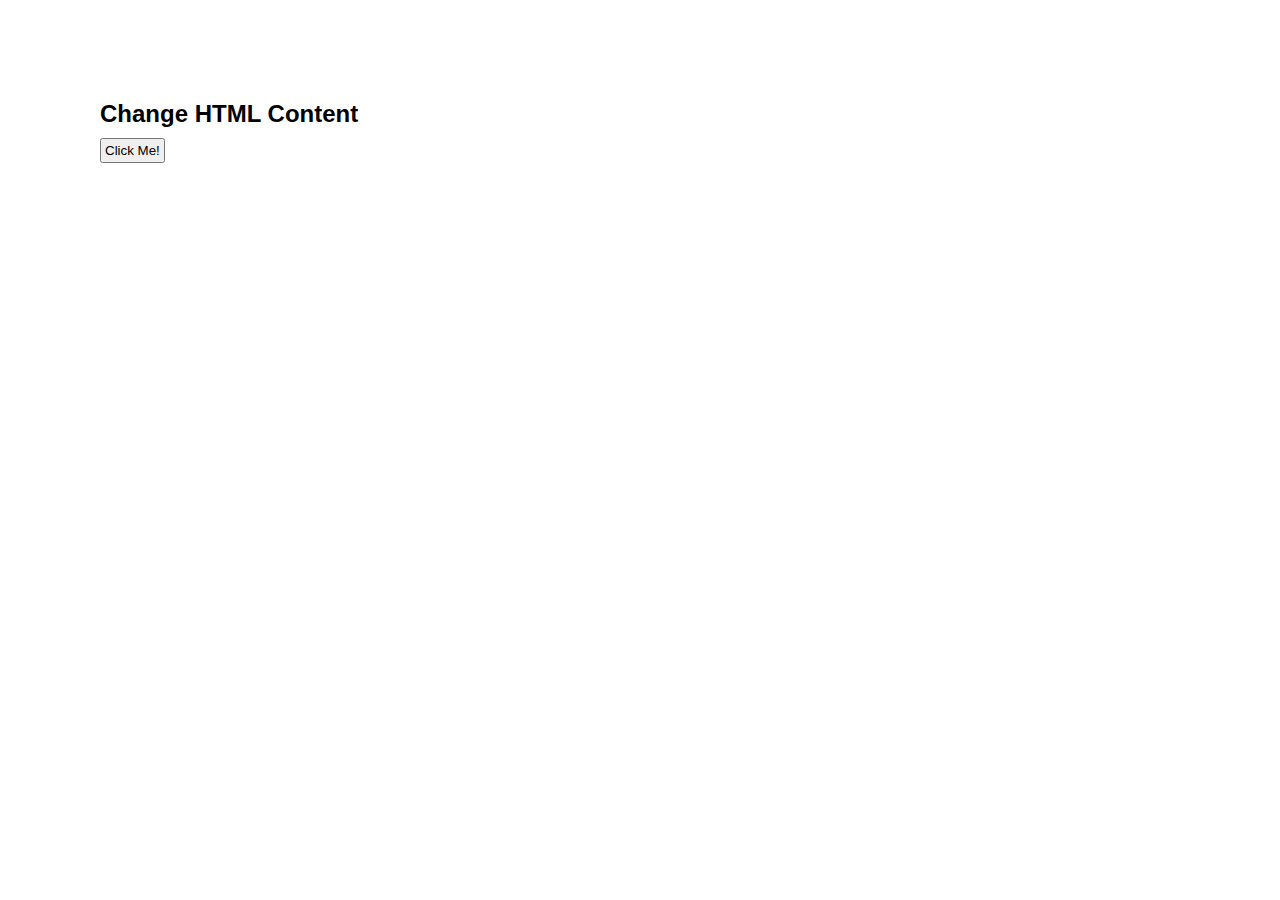
<file: change-content/index.html>
<!DOCTYPE html>
<html lang="en">

<head>
	<meta charset="UTF-8">
	<meta http-equiv="X-UA-Compatible" content="IE=edge">
	<meta name="viewport" content="width=device-width, initial-scale=1.0">
	<title>Change content</title>
	<link rel="stylesheet" href="style.css">
</head>

<body>

	<script src="script.js"></script>

</body>

</html>
</file>
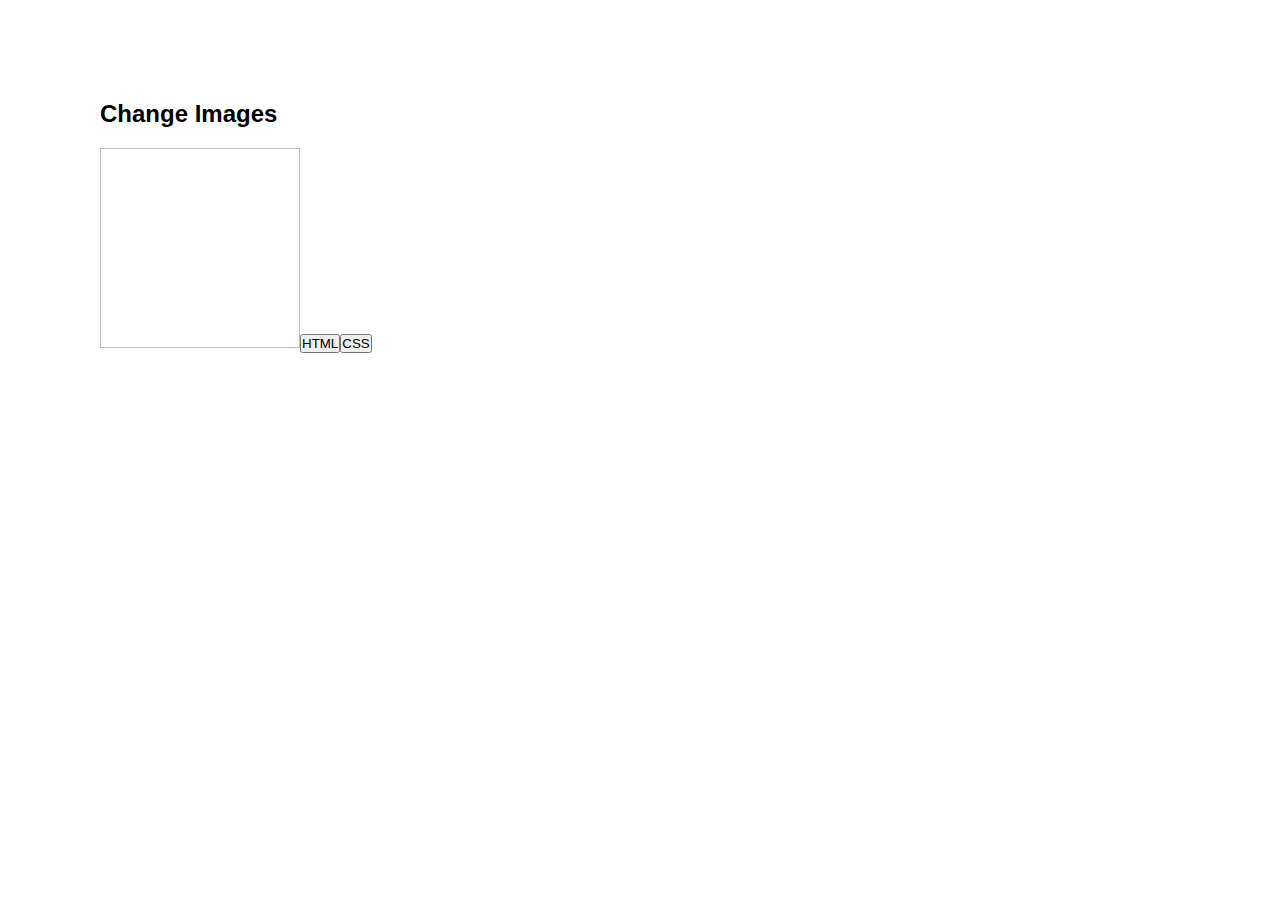
<file: change-image/index.html>
<!DOCTYPE html>
<html lang="en">

<head>
	<meta charset="UTF-8">
	<meta http-equiv="X-UA-Compatible" content="IE=edge">
	<meta name="viewport" content="width=device-width, initial-scale=1.0">
	<title>Change image</title>
	<link rel="stylesheet" href="style.css">
</head>

<body>

	<script src="script.js"></script>

</body>

</html>
</file>
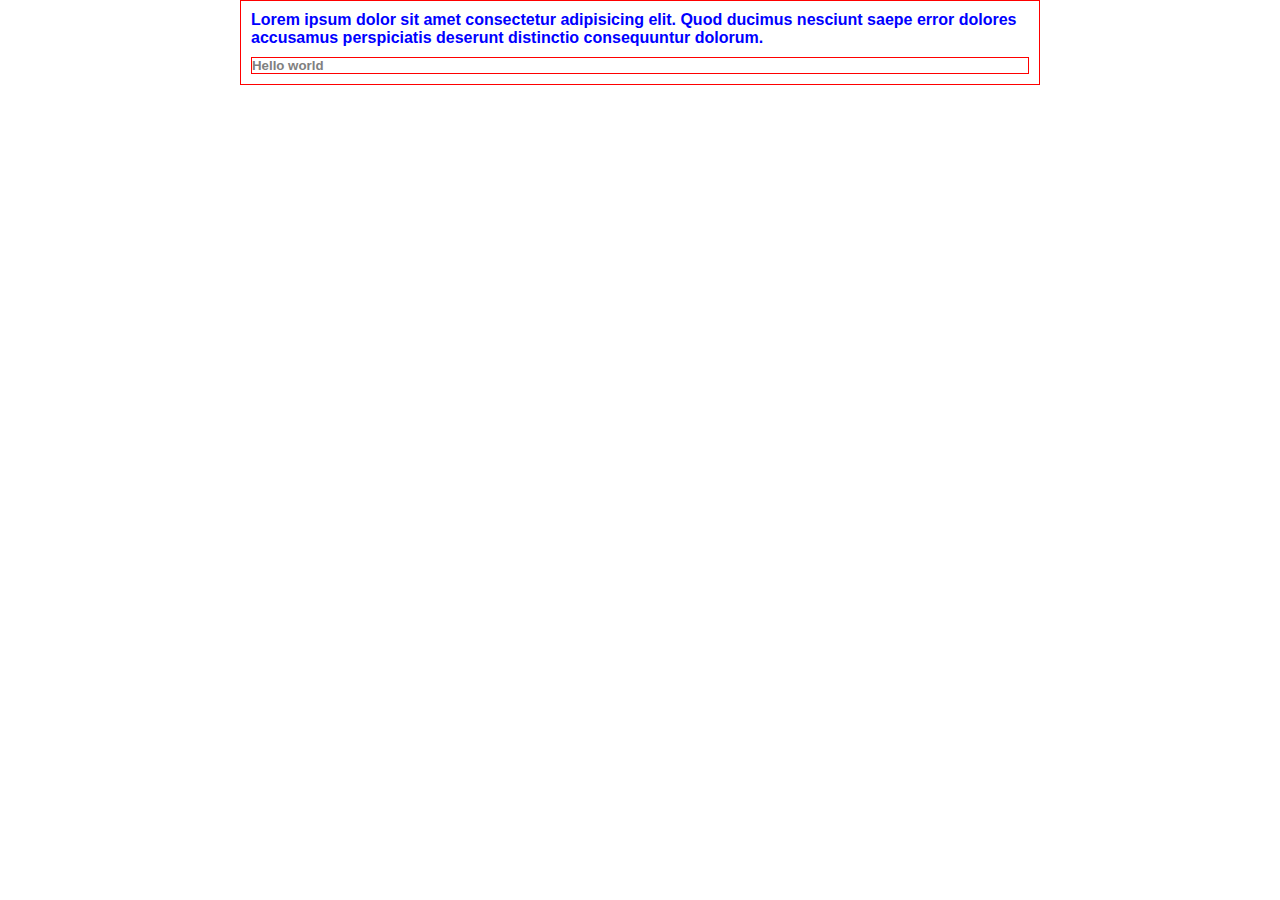
<file: change-text/index.html>
<!DOCTYPE html>
<html lang="en">

<head>
	<meta charset="UTF-8">
	<meta http-equiv="X-UA-Compatible" content="IE=edge">
	<meta name="viewport" content="width=device-width, initial-scale=1.0">
	<title>Text change</title>
	<link rel="stylesheet" href="style.css">
</head>

<body>

	<script src="script.js"></script>

</body>

</html>
</file>
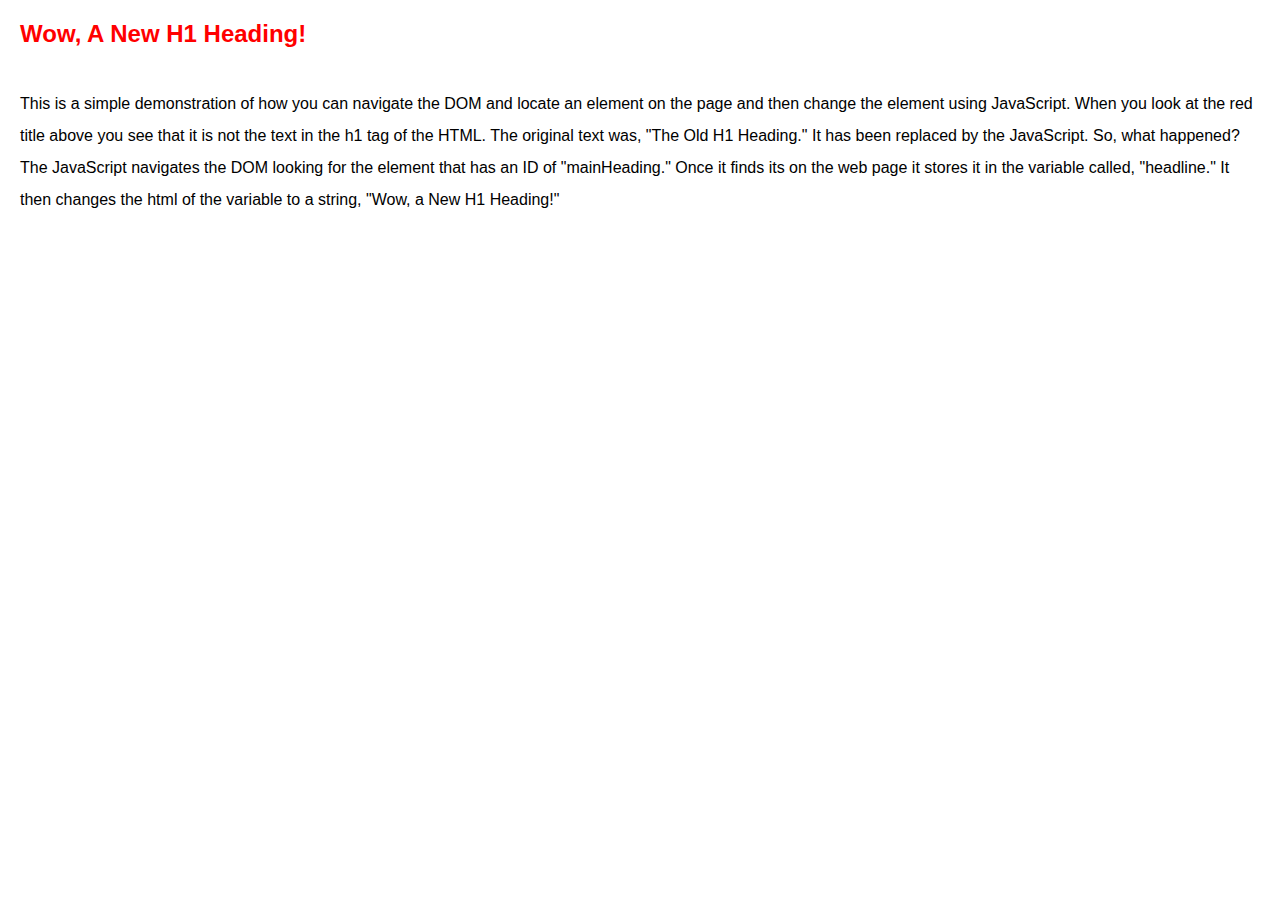
<file: heading-dom/index.html>
<!DOCTYPE html>
<html lang="en">

<head>
	<meta charset="UTF-8">
	<meta http-equiv="X-UA-Compatible" content="IE=edge">
	<meta name="viewport" content="width=device-width, initial-scale=1.0">
	<title>Heading change</title>
	<link rel="stylesheet" href="style.css">
</head>

<body>

	<script src="script.js"></script>

</body>

</html>
</file>
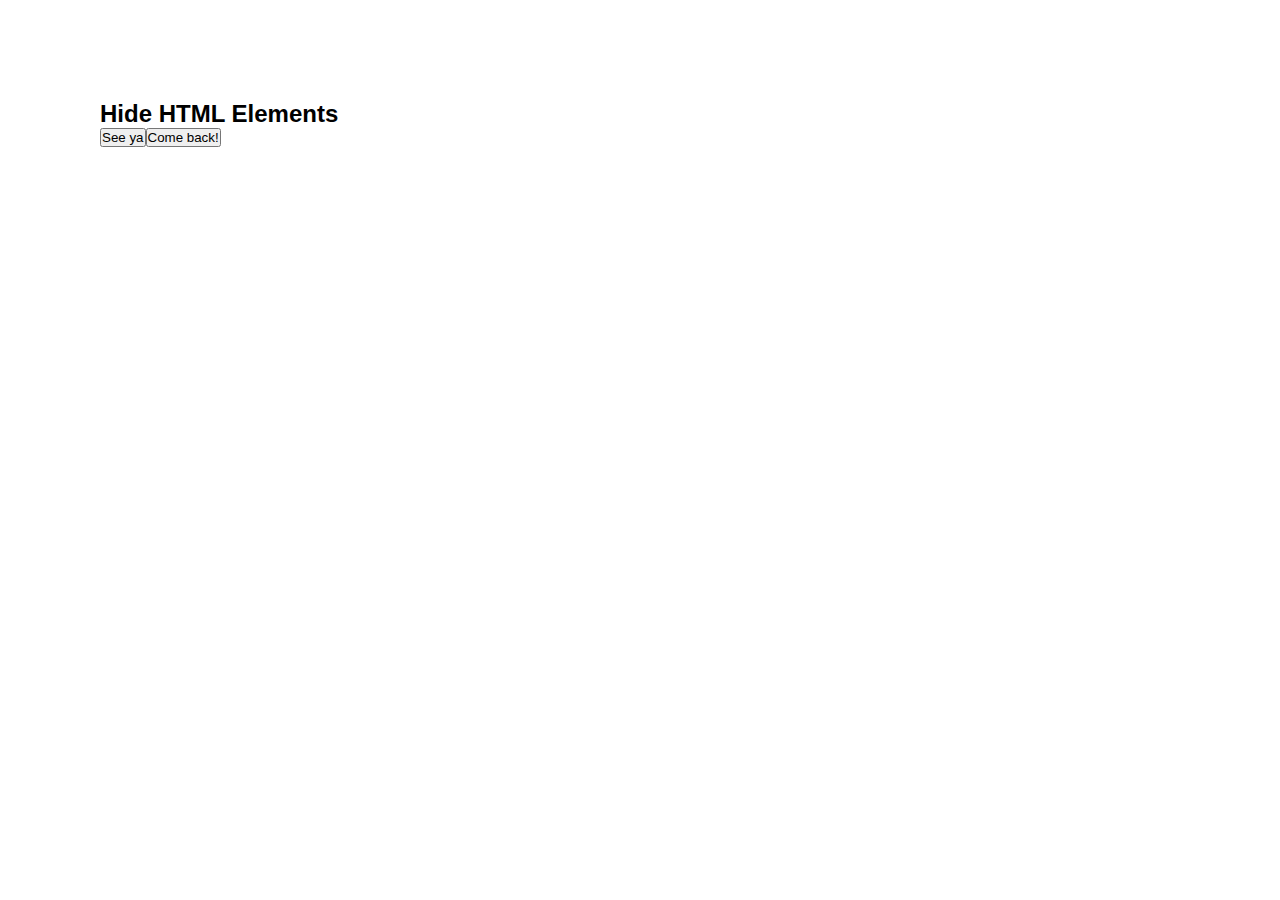
<file: hide-elements/index.html>
<!DOCTYPE html>
<html lang="en">

<head>
	<meta charset="UTF-8">
	<meta http-equiv="X-UA-Compatible" content="IE=edge">
	<meta name="viewport" content="width=device-width, initial-scale=1.0">
	<title>Hide elements</title>
	<link rel="stylesheet" href="style.css">
</head>

<body>

	<script src="script.js"></script>

</body>

</html>
</file>
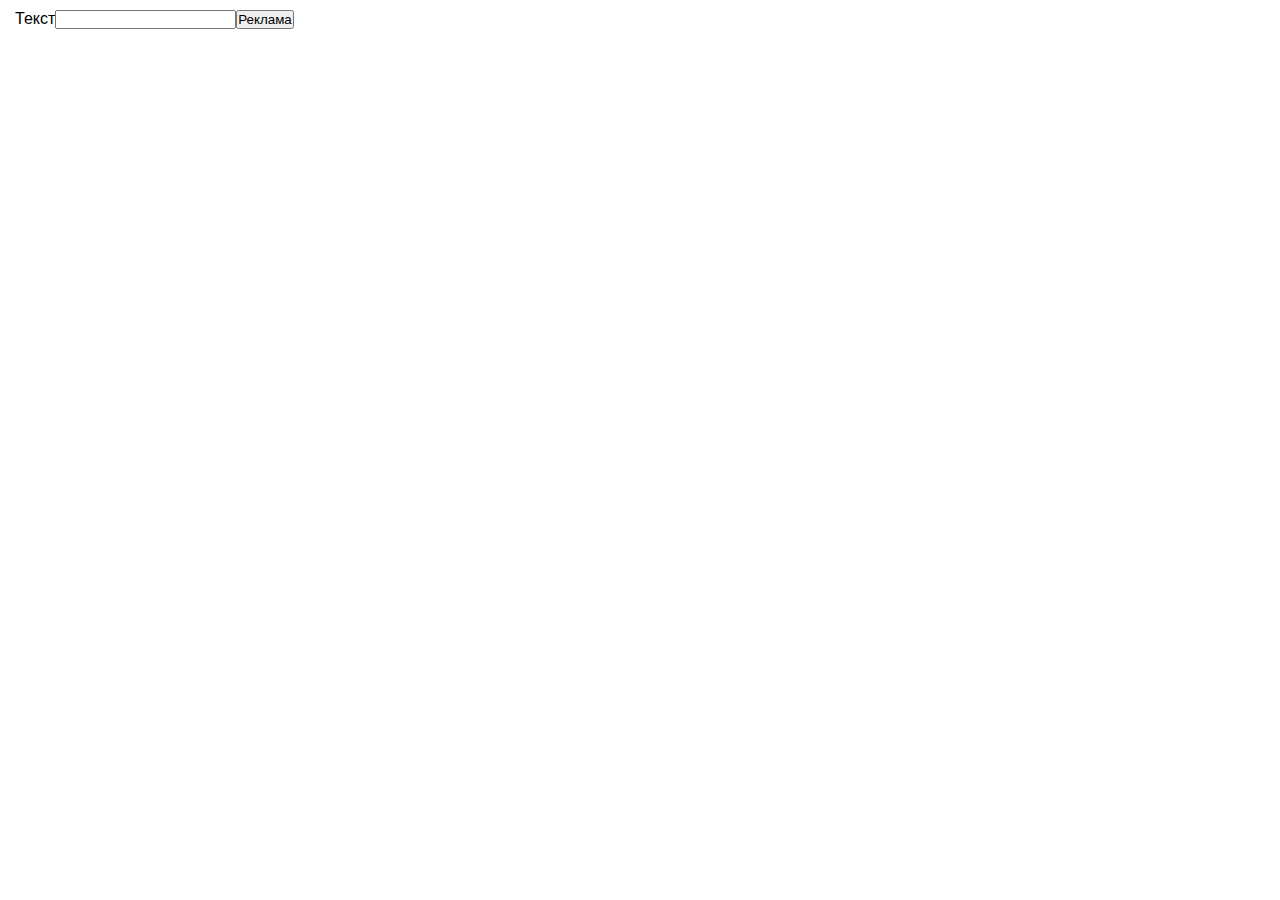
<file: marquee/index.html>
<!DOCTYPE html>
<html lang="en">

<head>
	<meta charset="UTF-8">
	<meta http-equiv="X-UA-Compatible" content="IE=edge">
	<meta name="viewport" content="width=device-width, initial-scale=1.0">
	<title>Marquee</title>
	<link rel="stylesheet" href="style.css">
</head>

<body>

	<script src="script.js"></script>

</body>

</html>
</file>
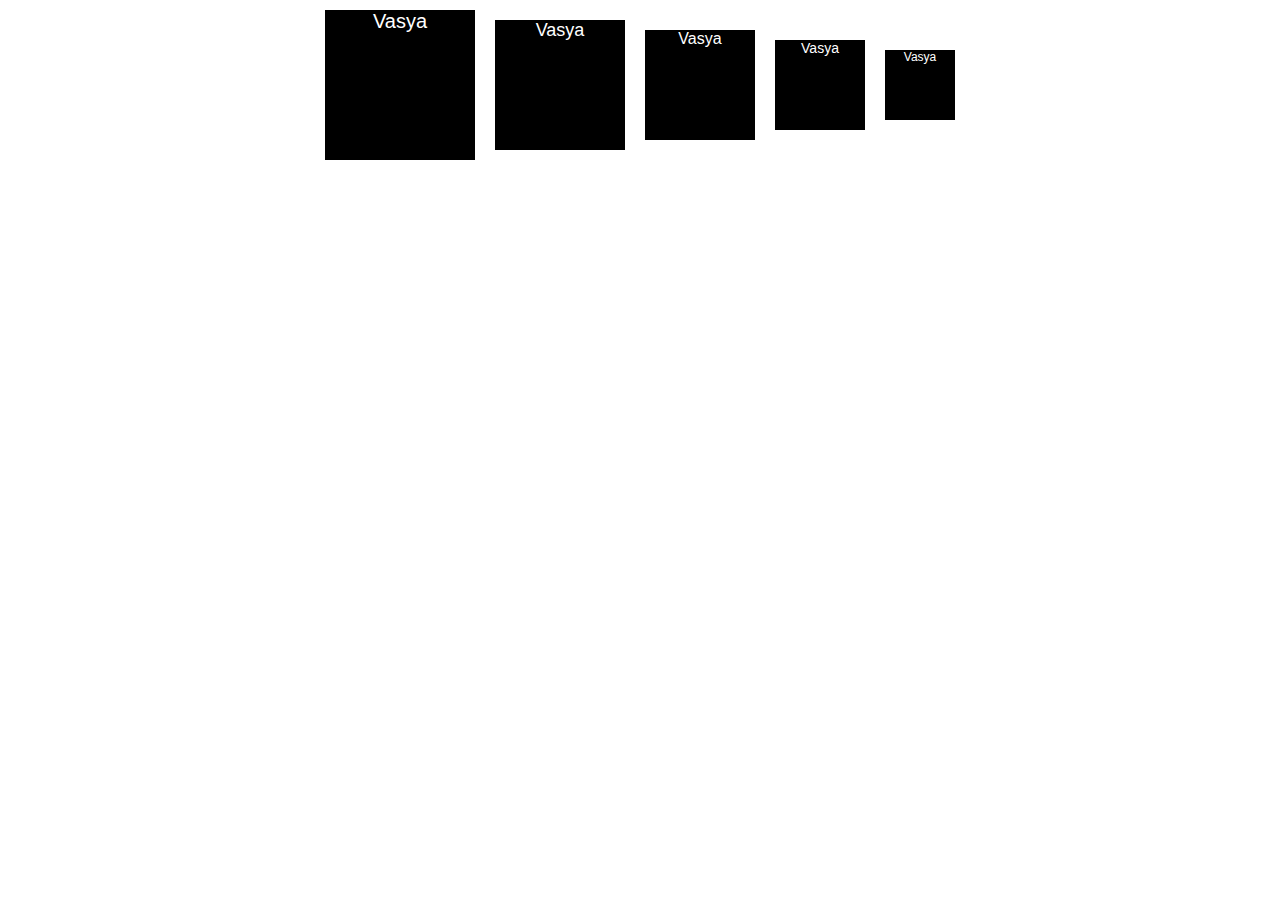
<file: square-change/index.html>
<!DOCTYPE html>
<html lang="en">

<head>
	<meta charset="UTF-8">
	<meta http-equiv="X-UA-Compatible" content="IE=edge">
	<meta name="viewport" content="width=device-width, initial-scale=1.0">
	<title>Square</title>
	<link rel="stylesheet" href="style.css">
</head>

<body>
	<script src="script.js"></script>

</body>

</html>
</file>
<file: change-content/style.css>
* {
	margin: 0;
	padding: 0;
	box-sizing: border-box;
}
body {
	font-family: sans-serif;
}
</file>
<file: change-image/style.css>
* {
	margin: 0;
	padding: 0;
	box-sizing: border-box;
}
body {
	font-family: sans-serif;
}
</file>
<file: change-text/style.css>
* {
	margin: 0;
	padding: 0;
	box-sizing: border-box;
}
body {
	font-family: sans-serif;
}
</file>
<file: heading-dom/style.css>
* {
	margin: 0;
	padding: 0;
	box-sizing: border-box;
}
body {
	font-family: sans-serif;
}
</file>
<file: hide-elements/style.css>
* {
	margin: 0;
	padding: 0;
	box-sizing: border-box;
}
body {
	font-family: sans-serif;
}
</file>
<file: marquee/style.css>
* {
	margin: 0;
	padding: 0;
	box-sizing: border-box;
}
body {
	font-family: sans-serif;
}
</file>
<file: square-change/style.css>
* {
	margin: 0;
	padding: 0;
	box-sizing: border-box;
}
body {
	font-family: sans-serif;
}

.container {
	display: flex;
	justify-content: center;
	align-items: center;
}
</file>
